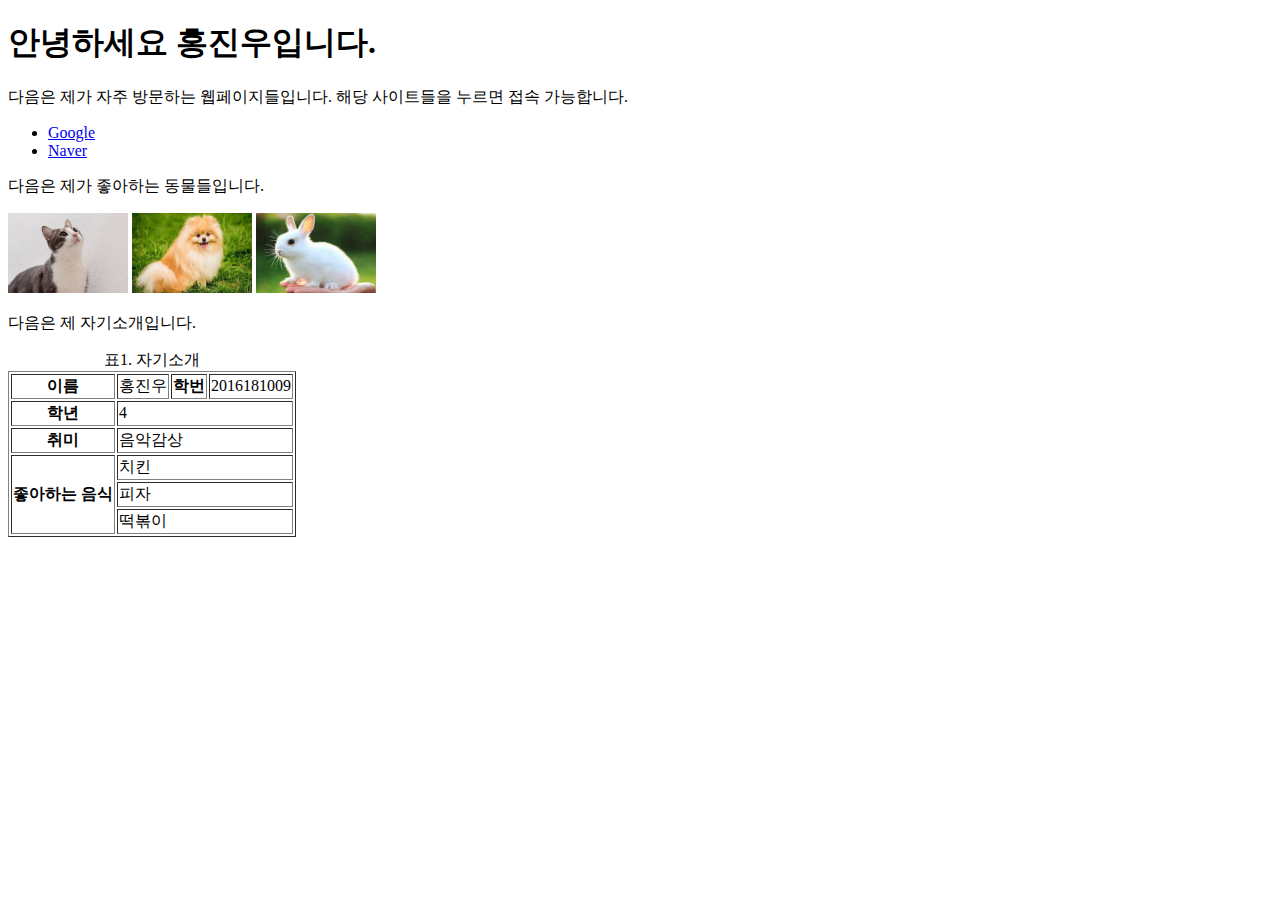
<file: LAB1/index.html>
<!DOCTYPE html>
<html lang="en">
<head>
    <meta charset="UTF-8">
</head>
<body>
    <h1>안녕하세요 홍진우입니다.</h1>
    <p> 다음은 제가 자주 방문하는 웹페이지들입니다. 해당 사이트들을 누르면 접속 가능합니다.</p>
    <ul>
        <li> <a href="https://www.google.co.kr/"> Google </a> </li>
        <li> <a href="https://www.naver.com/"> Naver </a> </li>
    </ul>
    <p>다음은 제가 좋아하는 동물들입니다.</p>

    <img src="img/cat.jpeg" alt="My Image", width="120" height="80">
    <img src="img/dog.jpeg" alt="My Image", width="120" height="80">
    <img src="img/rabbit.jpeg" alt="My Image", width="120" height="80">

    <p>다음은 제 자기소개입니다.</p>

    <table border="1">
        <caption>표1. 자기소개</caption>
        <tr>
            <th>이름</th>
            <td>홍진우</td>
            <th>학번</th>
            <td>2016181009</td>
        </tr>
        <tr>
            <th>학년</th>
            <td colspan="3">4</td>
        </tr>
        <tr>
            <th>취미</th>
            <td colspan="3">음악감상</td>
        </tr>
        <tr>
            <th rowspan="3">좋아하는 음식</th>
            <td colspan="3">치킨</td>
        </tr>
        <tr>
            <td colspan="3">피자</td>
        </tr>
        <tr>
            <td colspan="3">떡볶이</td>
        </tr>
        </table>

</body>
</html>
</file>
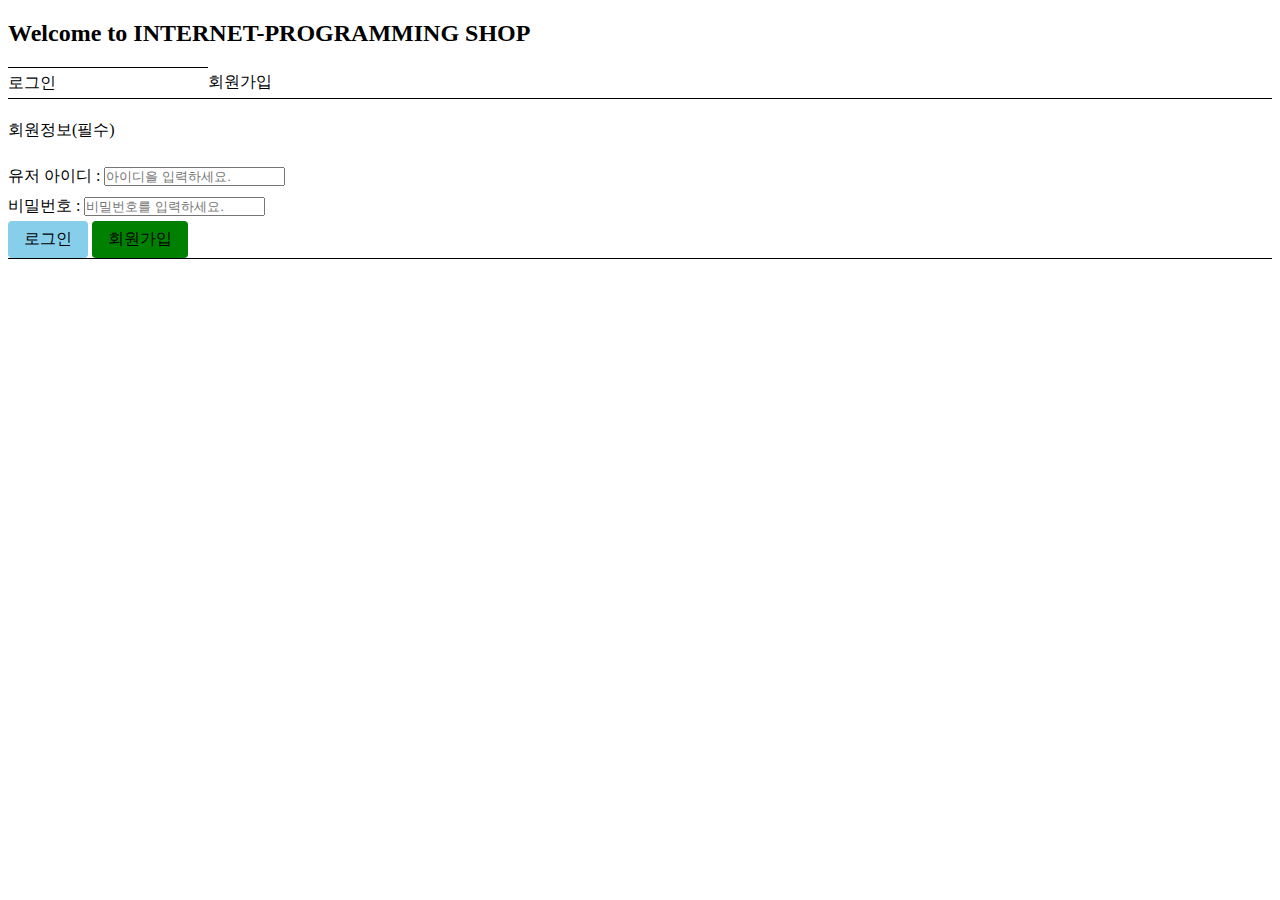
<file: LAB2/login.html>
<!DOCTYPE html>
<html lang="en">
<head>
    <meta charset="UTF-8">
    <link rel="stylesheet" type="text/css" href="main.css">
    <title>Document</title>
</head>

<body>
    <h2> Welcome to INTERNET-PROGRAMMING SHOP</h2>
    <div id="menu"> 
        <ul >
            <li class="current"> <a href="#">로그인</a> </li>
            <li> <a href="signup.html">회원가입</a> </li>
        </ul>
    </div>

    
    <ul id="info">
        <p> 회원정보(필수)  </p>
        <li>
            <label for="start">유저 아이디 :</label>
            <input autocomplete type="required" placeholder="아이디을 입력하세요.">
        </li>
        <li>
            <label for="start">비밀번호 :</label>
            <input type="required" placeholder="비밀번호를 입력하세요.">
        </li>

        
        <div>
            <button id="login"> 로그인 </button>
            <button id="signup" onclick="location.href = 'signup.html'"> 회원가입 </button>
        </div>
    </ul>

    



</body>
</html>
</file>
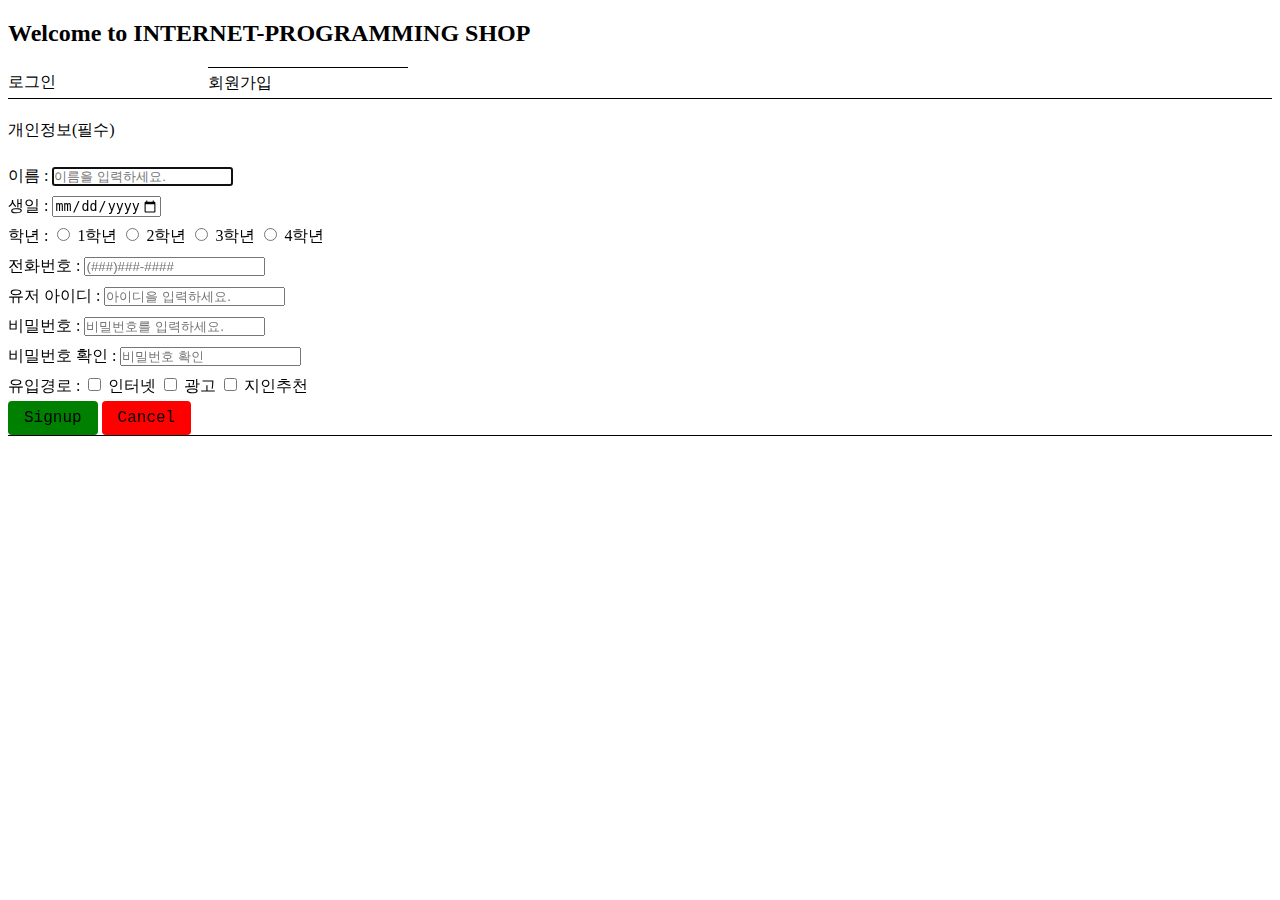
<file: LAB2/signup.html>
<!DOCTYPE html>
<html lang="en">
<head>
    <meta charset="UTF-8">
    <link rel="stylesheet" type="text/css" href="main.css">
    <title>Document</title>
</head>

<body>
    <h2> Welcome to INTERNET-PROGRAMMING SHOP</h2>
    <div id="menu"> 
        <ul >
            <li> <a href="login.html">로그인</a> </li>
            <li class="current"> <a href="#">회원가입</a> </li>
        </ul>
    </div>

    
    <ul id="info">
        <p> 개인정보(필수)  </p>
        <li>
            <label for="start">이름 :</label>
            <input placeholder="이름을 입력하세요." type="text" id="name" name="trip-start" autofocus> 
        </li>
        <li>
            <label for="start">생일 :</label>
            <input type="date" id="start" name="trip-start"
                value="연도-월-일"
                min="1990-01-01" max="2022-12-31">
        </li>
        <li>
            <label for="start">학년 :</label>
            <!-- <input type="step" id="grade" name="trip-start"> -->
            <label><input type="radio" name = 'grade' value="1학년"> 1학년</label>
            <label><input type="radio" name = 'grade' value="2학년"> 2학년</label>
            <label><input type="radio" name = 'grade' value="3학년"> 3학년</label>
            <label><input type="radio" name = 'grade' value="4학년"> 4학년</label>
        </li>
        <li>
            <label for="start">전화번호 :</label>
            <input step = "2" placeholder="(###)###-####" type="required" id="">
        </li>
        <li>
            <label for="start">유저 아이디 :</label>
            <input autocomplete type="required" placeholder="아이디을 입력하세요.">
        </li>
        <li>
            <label for="start">비밀번호 :</label>
            <input type="required" placeholder="비밀번호를 입력하세요.">
        </li>
        <li>
            <label for="start">비밀번호 확인 :</label>
            <input type="required" placeholder="비밀번호 확인">
        </li>

        <li>
            <label for="start">유입경로 :</label>
            <label><input type="checkbox" name="route" value="동의"> 인터넷</label>
            <label><input type="checkbox" name="route" value="비동의"> 광고</label>
            <label><input type="checkbox" name="route" value="비동의"> 지인추천</label>
        </li>
        
        <div>
            <button id="signup"> Signup </button>
            <button id="cancel"> Cancel </button>
        </div>
    </ul>

    



</body>
</html>
</file>
<file: LAB2/main.css>
#menu ul li{
    width: 200px;
    height: 30px;
    text-align: left;
    float: left;
}
#info{
    clear : left;
    border-top: 1px solid;
    border-bottom: 1px solid;
}

h2 {
    font-family:Cambria, Cochin, Georgia, Times, 'Times New Roman', serif;
}

ul{
    line-height: 30px;
}

li{
    list-style : none;
}

.current{
    border-top-color: red;
    border-top: 1px solid;
}

li input{
    list-style : none;
    color : black;
}

input ::placeholder{
    color : gray;
}

button{
    margin: 0;
    padding: 0.5rem 1rem;
    font-size: 16px;
    font-family:'Courier New', Courier, monospace;
    width: auto;
    border: none;
    border-radius: 4px;
}

#signup {
    background-color: green;
}
#cancel {
    background-color: red;
}
#login {
    background-color: skyblue;
}


a{
    text-decoration: none;
    color: black;
}

*{
    margin: 10;
    padding: 0;
}
</file>
